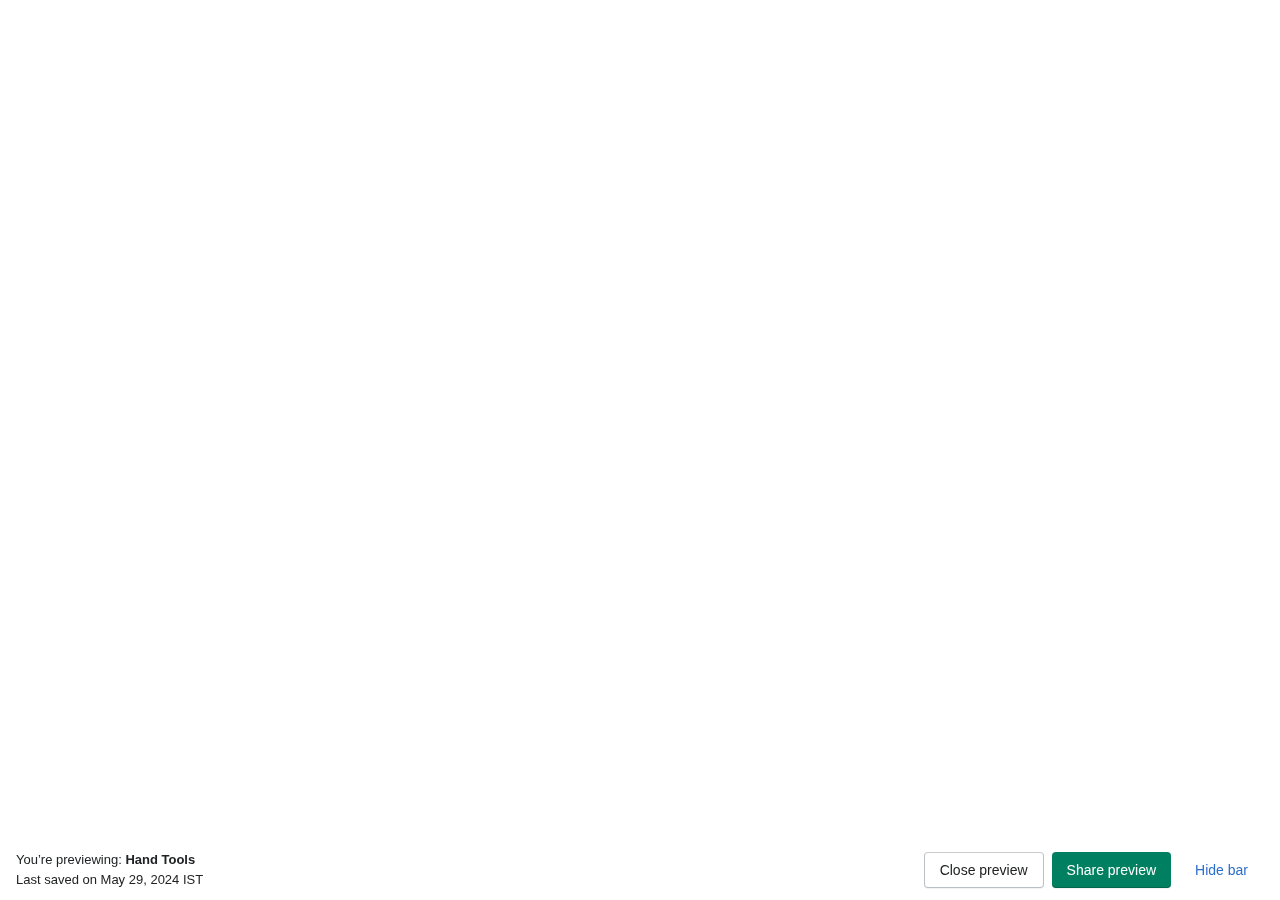
<file: Toolie-theme_files/preview_bar.html>
<!DOCTYPE html>
<!-- saved from url=(0046)https://toolie-theme.myshopify.com/preview_bar -->
<html class="admin-bar__page"><head><meta http-equiv="Content-Type" content="text/html; charset=UTF-8">
    
    <title>Preview Bar</title>
    <link rel="stylesheet" crossorigin="anonymous" href="./style-c64511ab8b308430469192ab6eb292b4a67b15dbd81b801221143cbc25d21ccd.css" media="all" integrity="sha256-xkURq4swhDBGkZKrbrKStKZ7FdvYG4ASIRQ8vCXSHM0=">
    <script type="text/javascript">
      window.Shopify = window.Shopify || {};
      window.Shopify.config = {"env":"production","rte_content_css_path":"\/assets\/admin\/rte-iframe.css","bugsnag_key":"68c7f2e6c44ce43a8f0eb1211e6720ed","bugsnag_theme_editor_key":"d9ac0ea5958a6888e7d7a4681abcc3ef","bugsnag_bars_key":"44aebe077068a55f3a552af6c3da66a1","bugsnag_endpoint":"https:\/\/error-analytics-production.shopifysvc.com\/js","version":"12128cc6d087e0d36b699c12bc80c567470a0a22","cdn_host_with_path":"\/\/cdn.shopify.com\/shopifycloud\/shopify","cdn_host":"cdn.shopify.com","legacy_cdn_host":"\/\/cdn.shopify.com\/s"};
      var PREVIEW_ROOT_URL = "https:\/\/toolie-theme.myshopify.com\/";
    </script>
    <script src="./index-60bab31c9a9dbce229a4323c052d2e0e98c44e5a685f07bad938fd6977d9c8d0.js" crossorigin="anonymous" integrity="sha256-YLqzHJqdvOIppDI8BS0uDpjETlpoXwe62Tj9aXfZyNA="></script>
  </head>
  <body data-new-gr-c-s-check-loaded="14.1228.0" data-gr-ext-installed="">
    <style>          html, body {
            background-color: rgb(246, 246, 247);
            color: rgb(32, 34, 35);
          }
</style><div style="--p-background:rgb(246, 246, 247);--p-background-hovered:rgb(241, 242, 243);--p-background-pressed:rgb(237, 238, 239);--p-background-selected:rgb(237, 238, 239);--p-surface:rgb(255, 255, 255);--p-surface-neutral:rgb(228, 229, 231);--p-surface-neutral-hovered:rgb(219, 221, 223);--p-surface-neutral-pressed:rgb(201, 204, 208);--p-surface-neutral-disabled:rgb(241, 242, 243);--p-surface-neutral-subdued:rgb(246, 246, 247);--p-surface-subdued:rgb(250, 251, 251);--p-surface-disabled:rgb(250, 251, 251);--p-surface-hovered:rgb(246, 246, 247);--p-surface-pressed:rgb(241, 242, 243);--p-surface-depressed:rgb(237, 238, 239);--p-backdrop:rgba(0, 0, 0, 0.5);--p-overlay:rgba(255, 255, 255, 0.5);--p-shadow-from-dim-light:rgba(0, 0, 0, 0.2);--p-shadow-from-ambient-light:rgba(23, 24, 24, 0.05);--p-shadow-from-direct-light:rgba(0, 0, 0, 0.15);--p-hint-from-direct-light:rgba(0, 0, 0, 0.15);--p-on-surface-background:rgb(241, 242, 243);--p-border:rgb(140, 145, 150);--p-border-neutral-subdued:rgb(186, 191, 195);--p-border-hovered:rgb(153, 158, 164);--p-border-disabled:rgb(210, 213, 216);--p-border-subdued:rgb(201, 204, 207);--p-border-depressed:rgb(87, 89, 89);--p-border-shadow:rgb(174, 180, 185);--p-border-shadow-subdued:rgb(186, 191, 196);--p-divider:rgb(225, 227, 229);--p-icon:rgb(92, 95, 98);--p-icon-hovered:rgb(26, 28, 29);--p-icon-pressed:rgb(68, 71, 74);--p-icon-disabled:rgb(186, 190, 195);--p-icon-subdued:rgb(140, 145, 150);--p-text:rgb(32, 34, 35);--p-text-disabled:rgb(140, 145, 150);--p-text-subdued:rgb(109, 113, 117);--p-interactive:rgb(44, 110, 203);--p-interactive-disabled:rgb(189, 193, 204);--p-interactive-hovered:rgb(31, 81, 153);--p-interactive-pressed:rgb(16, 50, 98);--p-focused:rgb(69, 143, 255);--p-surface-selected:rgb(242, 247, 254);--p-surface-selected-hovered:rgb(237, 244, 254);--p-surface-selected-pressed:rgb(229, 239, 253);--p-icon-on-interactive:rgb(255, 255, 255);--p-text-on-interactive:rgb(255, 255, 255);--p-action-secondary:rgb(255, 255, 255);--p-action-secondary-disabled:rgb(255, 255, 255);--p-action-secondary-hovered:rgb(246, 246, 247);--p-action-secondary-pressed:rgb(241, 242, 243);--p-action-secondary-depressed:rgb(109, 113, 117);--p-action-primary:rgb(0, 128, 96);--p-action-primary-disabled:rgb(241, 241, 241);--p-action-primary-hovered:rgb(0, 110, 82);--p-action-primary-pressed:rgb(0, 94, 70);--p-action-primary-depressed:rgb(0, 61, 44);--p-icon-on-primary:rgb(255, 255, 255);--p-text-on-primary:rgb(255, 255, 255);--p-surface-primary-selected:rgb(241, 248, 245);--p-surface-primary-selected-hovered:rgb(179, 208, 195);--p-surface-primary-selected-pressed:rgb(162, 188, 176);--p-border-critical:rgb(253, 87, 73);--p-border-critical-subdued:rgb(224, 179, 178);--p-border-critical-disabled:rgb(255, 167, 163);--p-icon-critical:rgb(215, 44, 13);--p-surface-critical:rgb(254, 211, 209);--p-surface-critical-subdued:rgb(255, 244, 244);--p-surface-critical-subdued-hovered:rgb(255, 240, 240);--p-surface-critical-subdued-pressed:rgb(255, 233, 232);--p-surface-critical-subdued-depressed:rgb(254, 188, 185);--p-text-critical:rgb(215, 44, 13);--p-action-critical:rgb(216, 44, 13);--p-action-critical-disabled:rgb(241, 241, 241);--p-action-critical-hovered:rgb(188, 34, 0);--p-action-critical-pressed:rgb(162, 27, 0);--p-action-critical-depressed:rgb(108, 15, 0);--p-icon-on-critical:rgb(255, 255, 255);--p-text-on-critical:rgb(255, 255, 255);--p-interactive-critical:rgb(216, 44, 13);--p-interactive-critical-disabled:rgb(253, 147, 141);--p-interactive-critical-hovered:rgb(205, 41, 12);--p-interactive-critical-pressed:rgb(103, 15, 3);--p-border-warning:rgb(185, 137, 0);--p-border-warning-subdued:rgb(225, 184, 120);--p-icon-warning:rgb(185, 137, 0);--p-surface-warning:rgb(255, 215, 157);--p-surface-warning-subdued:rgb(255, 245, 234);--p-surface-warning-subdued-hovered:rgb(255, 242, 226);--p-surface-warning-subdued-pressed:rgb(255, 235, 211);--p-text-warning:rgb(145, 106, 0);--p-border-highlight:rgb(68, 157, 167);--p-border-highlight-subdued:rgb(152, 198, 205);--p-icon-highlight:rgb(0, 160, 172);--p-surface-highlight:rgb(164, 232, 242);--p-surface-highlight-subdued:rgb(235, 249, 252);--p-surface-highlight-subdued-hovered:rgb(228, 247, 250);--p-surface-highlight-subdued-pressed:rgb(213, 243, 248);--p-text-highlight:rgb(52, 124, 132);--p-border-success:rgb(0, 164, 124);--p-border-success-subdued:rgb(149, 201, 180);--p-icon-success:rgb(0, 127, 95);--p-surface-success:rgb(174, 233, 209);--p-surface-success-subdued:rgb(241, 248, 245);--p-surface-success-subdued-hovered:rgb(236, 246, 241);--p-surface-success-subdued-pressed:rgb(226, 241, 234);--p-text-success:rgb(0, 128, 96);--p-decorative-one-icon:rgb(126, 87, 0);--p-decorative-one-surface:rgb(255, 201, 107);--p-decorative-one-text:rgb(61, 40, 0);--p-decorative-two-icon:rgb(175, 41, 78);--p-decorative-two-surface:rgb(255, 196, 176);--p-decorative-two-text:rgb(73, 11, 28);--p-decorative-three-icon:rgb(0, 109, 65);--p-decorative-three-surface:rgb(146, 230, 181);--p-decorative-three-text:rgb(0, 47, 25);--p-decorative-four-icon:rgb(0, 106, 104);--p-decorative-four-surface:rgb(145, 224, 214);--p-decorative-four-text:rgb(0, 45, 45);--p-decorative-five-icon:rgb(174, 43, 76);--p-decorative-five-surface:rgb(253, 201, 208);--p-decorative-five-text:rgb(79, 14, 31);--p-border-radius-base:0.25rem;--p-border-radius-wide:0.5rem;--p-card-shadow:0px 0px 5px var(--p-shadow-from-ambient-light), 0px 1px 2px var(--p-shadow-from-direct-light);--p-popover-shadow:-1px 0px 20px var(--p-shadow-from-ambient-light), 0px 1px 5px var(--p-shadow-from-direct-light);--p-modal-shadow:0px 6px 32px var(--p-shadow-from-ambient-light), 0px 1px 6px var(--p-shadow-from-direct-light);--p-top-bar-shadow:0 2px 2px -1px var(--p-shadow-from-direct-light);--p-override-none:none;--p-override-transparent:transparent;--p-override-one:1;--p-override-visible:visible;--p-override-zero:0;--p-override-loading-z-index:514;--p-button-font-weight:500;--p-choice-size:1.25rem;--p-icon-size:0.625rem;--p-choice-margin:0.0625rem;--p-control-border-width:0.125rem;--p-text-field-spinner-offset:0.125rem;--p-text-field-focus-ring-offset:-0.25rem;--p-text-field-focus-ring-border-radius:0.4375rem;--p-button-group-item-spacing:0.125rem;--p-top-bar-height:68px;--p-contextual-save-bar-height:64px;--p-banner-border-default:inset 0 0.125rem 0 0 var(--p-border), inset 0 0 0 0.125rem var(--p-border);--p-banner-border-success:inset 0 0.125rem 0 0 var(--p-border-success), inset 0 0 0 0.125rem var(--p-border-success);--p-banner-border-highlight:inset 0 0.125rem 0 0 var(--p-border-highlight), inset 0 0 0 0.125rem var(--p-border-highlight);--p-banner-border-warning:inset 0 0.125rem 0 0 var(--p-border-warning), inset 0 0 0 0.125rem var(--p-border-warning);--p-banner-border-critical:inset 0 0.125rem 0 0 var(--p-border-critical), inset 0 0 0 0.125rem var(--p-border-critical);--p-badge-mix-blend-mode:luminosity;--p-badge-font-weight:500;--p-non-null-content:&#39;&#39;;--p-thin-border-subdued:0.0625rem solid var(--p-border-subdued);--p-duration-1-0-0:100ms;--p-duration-1-5-0:150ms;--p-ease-in:cubic-bezier(0.5, 0.1, 1, 1);--p-ease:cubic-bezier(0.4, 0.22, 0.28, 1); color: var(--p-text);">
  <div class="admin-bar" data-define="{previewBar: new Shopify.PreviewBar(window.PREVIEW_ROOT_URL)}" data-preview-bar-content="">
    <div class="ui-stack ui-stack--alignment-center ui-stack--spacing-none admin-bar__stack">
      <div class="ui-stack-item ui-stack-item--fill">
        <div class="ui-type-container ui-type-container--spacing-extra-tight">
            <p>
              You’re previewing: <strong>Hand Tools</strong>
            </p>
              <p class="admin-bar__metadata">
                Last saved on May 29, 2024 <span bind-show="Shopify.Time.isDifferentTimezone()"> IST</span>
              </p>
</div></div>      <div class="ui-popover__container admin-bar__popover-container">
          <button class="ui-button admin-bar__popover-button" type="button" name="button">
            Actions
            <svg aria-hidden="true" focusable="false" class="next-icon next-icon--size-20"> <use xlink:href="#next-disclosure"></use> </svg>
</button><div class="ui-popover"><div class="ui-popover__content-wrapper"><div class="ui-popover__content"><div class="ui-popover__pane">
        
        <div class="ui-popover__section ui-popover__section--no-padding">
          <ul class="ui-action-list">
              <li class="ui-action-list__item"><button class="ui-action-list-action" data-modal-activator="" type="button" name="button"><span class="ui-action-list-action__text">Share preview</span></button></li>
              <li class="ui-action-list__item"><button class="ui-action-list-action" data-exit-preview-button="" type="button" name="button"><span class="ui-action-list-action__text">Close preview</span></button></li>
</ul></div>        <div class="ui-popover__section ui-popover__section--no-padding">
          <ul class="ui-action-list">
            <li class="ui-action-list__item"><button class="ui-action-list-action" data-hide-bar-button="" type="button" name="button"><span class="ui-action-list-action__text">Hide bar</span></button></li>
</ul></div></div></div></div></div></div>      <ul class="ui-button-group ui-button-group--right-aligned admin-bar__button-group"><li class="ui-button-group__item"><button class="ui-button admin-bar__button--is-hidden-on-mobile" data-exit-preview-button="" type="button" name="button">Close preview</button></li><li class="ui-button-group__item"><button class="ui-button ui-button--primary admin-bar__button--is-hidden-on-mobile" data-modal-activator="" type="button" name="button">Share preview</button></li><li class="ui-button-group__item"><button class="ui-button ui-button--transparent admin-bar__button--is-hidden-on-mobile" data-hide-bar-button="" type="button" name="button">Hide bar</button></li></ul></div>
    <div data-modal-context-ref-for="share_theme_modal" data-define="{ share_theme_modal: new Shopify.UIModal(document.getElementById(&#39;share_theme_modal&#39;), { placeholder: this }) }"></div>  </div>
</div>
    <div id="global-icon-symbols" class="icon-symbols" data-tg-refresh="global-icon-symbols" data-tg-refresh-always="true"><svg xmlns="http://www.w3.org/2000/svg"><symbol id="next-disclosure"><svg xmlns="http://www.w3.org/2000/svg" viewBox="0 0 20 20"><path d="M6.28 9.28l3.366 3.366c.196.196.512.196.708 0L13.72 9.28c.293-.293.293-.767 0-1.06-.14-.14-.332-.22-.53-.22H6.81c-.414 0-.75.336-.75.75 0 .2.08.39.22.53z"></path></svg></symbol>
<symbol id="cancel-small-minor"><svg xmlns="http://www.w3.org/2000/svg" viewBox="0 0 20 20"><path d="M11.414 10l4.293-4.293c.391-.391.391-1.023 0-1.414s-1.023-.391-1.414 0l-4.293 4.293-4.293-4.293c-.391-.391-1.023-.391-1.414 0s-.391 1.023 0 1.414l4.293 4.293-4.293 4.293c-.391.391-.391 1.023 0 1.414.195.195.451.293.707.293.256 0 .512-.098.707-.293l4.293-4.293 4.293 4.293c.195.195.451.293.707.293.256 0 .512-.098.707-.293.391-.391.391-1.023 0-1.414l-4.293-4.293z"></path></svg></symbol></svg></div>
    <div id="UIModalContainer"><div style="--p-background:rgb(246, 246, 247);--p-background-hovered:rgb(241, 242, 243);--p-background-pressed:rgb(237, 238, 239);--p-background-selected:rgb(237, 238, 239);--p-surface:rgb(255, 255, 255);--p-surface-neutral:rgb(228, 229, 231);--p-surface-neutral-hovered:rgb(219, 221, 223);--p-surface-neutral-pressed:rgb(201, 204, 208);--p-surface-neutral-disabled:rgb(241, 242, 243);--p-surface-neutral-subdued:rgb(246, 246, 247);--p-surface-subdued:rgb(250, 251, 251);--p-surface-disabled:rgb(250, 251, 251);--p-surface-hovered:rgb(246, 246, 247);--p-surface-pressed:rgb(241, 242, 243);--p-surface-depressed:rgb(237, 238, 239);--p-backdrop:rgba(0, 0, 0, 0.5);--p-overlay:rgba(255, 255, 255, 0.5);--p-shadow-from-dim-light:rgba(0, 0, 0, 0.2);--p-shadow-from-ambient-light:rgba(23, 24, 24, 0.05);--p-shadow-from-direct-light:rgba(0, 0, 0, 0.15);--p-hint-from-direct-light:rgba(0, 0, 0, 0.15);--p-on-surface-background:rgb(241, 242, 243);--p-border:rgb(140, 145, 150);--p-border-neutral-subdued:rgb(186, 191, 195);--p-border-hovered:rgb(153, 158, 164);--p-border-disabled:rgb(210, 213, 216);--p-border-subdued:rgb(201, 204, 207);--p-border-depressed:rgb(87, 89, 89);--p-border-shadow:rgb(174, 180, 185);--p-border-shadow-subdued:rgb(186, 191, 196);--p-divider:rgb(225, 227, 229);--p-icon:rgb(92, 95, 98);--p-icon-hovered:rgb(26, 28, 29);--p-icon-pressed:rgb(68, 71, 74);--p-icon-disabled:rgb(186, 190, 195);--p-icon-subdued:rgb(140, 145, 150);--p-text:rgb(32, 34, 35);--p-text-disabled:rgb(140, 145, 150);--p-text-subdued:rgb(109, 113, 117);--p-interactive:rgb(44, 110, 203);--p-interactive-disabled:rgb(189, 193, 204);--p-interactive-hovered:rgb(31, 81, 153);--p-interactive-pressed:rgb(16, 50, 98);--p-focused:rgb(69, 143, 255);--p-surface-selected:rgb(242, 247, 254);--p-surface-selected-hovered:rgb(237, 244, 254);--p-surface-selected-pressed:rgb(229, 239, 253);--p-icon-on-interactive:rgb(255, 255, 255);--p-text-on-interactive:rgb(255, 255, 255);--p-action-secondary:rgb(255, 255, 255);--p-action-secondary-disabled:rgb(255, 255, 255);--p-action-secondary-hovered:rgb(246, 246, 247);--p-action-secondary-pressed:rgb(241, 242, 243);--p-action-secondary-depressed:rgb(109, 113, 117);--p-action-primary:rgb(0, 128, 96);--p-action-primary-disabled:rgb(241, 241, 241);--p-action-primary-hovered:rgb(0, 110, 82);--p-action-primary-pressed:rgb(0, 94, 70);--p-action-primary-depressed:rgb(0, 61, 44);--p-icon-on-primary:rgb(255, 255, 255);--p-text-on-primary:rgb(255, 255, 255);--p-surface-primary-selected:rgb(241, 248, 245);--p-surface-primary-selected-hovered:rgb(179, 208, 195);--p-surface-primary-selected-pressed:rgb(162, 188, 176);--p-border-critical:rgb(253, 87, 73);--p-border-critical-subdued:rgb(224, 179, 178);--p-border-critical-disabled:rgb(255, 167, 163);--p-icon-critical:rgb(215, 44, 13);--p-surface-critical:rgb(254, 211, 209);--p-surface-critical-subdued:rgb(255, 244, 244);--p-surface-critical-subdued-hovered:rgb(255, 240, 240);--p-surface-critical-subdued-pressed:rgb(255, 233, 232);--p-surface-critical-subdued-depressed:rgb(254, 188, 185);--p-text-critical:rgb(215, 44, 13);--p-action-critical:rgb(216, 44, 13);--p-action-critical-disabled:rgb(241, 241, 241);--p-action-critical-hovered:rgb(188, 34, 0);--p-action-critical-pressed:rgb(162, 27, 0);--p-action-critical-depressed:rgb(108, 15, 0);--p-icon-on-critical:rgb(255, 255, 255);--p-text-on-critical:rgb(255, 255, 255);--p-interactive-critical:rgb(216, 44, 13);--p-interactive-critical-disabled:rgb(253, 147, 141);--p-interactive-critical-hovered:rgb(205, 41, 12);--p-interactive-critical-pressed:rgb(103, 15, 3);--p-border-warning:rgb(185, 137, 0);--p-border-warning-subdued:rgb(225, 184, 120);--p-icon-warning:rgb(185, 137, 0);--p-surface-warning:rgb(255, 215, 157);--p-surface-warning-subdued:rgb(255, 245, 234);--p-surface-warning-subdued-hovered:rgb(255, 242, 226);--p-surface-warning-subdued-pressed:rgb(255, 235, 211);--p-text-warning:rgb(145, 106, 0);--p-border-highlight:rgb(68, 157, 167);--p-border-highlight-subdued:rgb(152, 198, 205);--p-icon-highlight:rgb(0, 160, 172);--p-surface-highlight:rgb(164, 232, 242);--p-surface-highlight-subdued:rgb(235, 249, 252);--p-surface-highlight-subdued-hovered:rgb(228, 247, 250);--p-surface-highlight-subdued-pressed:rgb(213, 243, 248);--p-text-highlight:rgb(52, 124, 132);--p-border-success:rgb(0, 164, 124);--p-border-success-subdued:rgb(149, 201, 180);--p-icon-success:rgb(0, 127, 95);--p-surface-success:rgb(174, 233, 209);--p-surface-success-subdued:rgb(241, 248, 245);--p-surface-success-subdued-hovered:rgb(236, 246, 241);--p-surface-success-subdued-pressed:rgb(226, 241, 234);--p-text-success:rgb(0, 128, 96);--p-decorative-one-icon:rgb(126, 87, 0);--p-decorative-one-surface:rgb(255, 201, 107);--p-decorative-one-text:rgb(61, 40, 0);--p-decorative-two-icon:rgb(175, 41, 78);--p-decorative-two-surface:rgb(255, 196, 176);--p-decorative-two-text:rgb(73, 11, 28);--p-decorative-three-icon:rgb(0, 109, 65);--p-decorative-three-surface:rgb(146, 230, 181);--p-decorative-three-text:rgb(0, 47, 25);--p-decorative-four-icon:rgb(0, 106, 104);--p-decorative-four-surface:rgb(145, 224, 214);--p-decorative-four-text:rgb(0, 45, 45);--p-decorative-five-icon:rgb(174, 43, 76);--p-decorative-five-surface:rgb(253, 201, 208);--p-decorative-five-text:rgb(79, 14, 31);--p-border-radius-base:0.25rem;--p-border-radius-wide:0.5rem;--p-card-shadow:0px 0px 5px var(--p-shadow-from-ambient-light), 0px 1px 2px var(--p-shadow-from-direct-light);--p-popover-shadow:-1px 0px 20px var(--p-shadow-from-ambient-light), 0px 1px 5px var(--p-shadow-from-direct-light);--p-modal-shadow:0px 6px 32px var(--p-shadow-from-ambient-light), 0px 1px 6px var(--p-shadow-from-direct-light);--p-top-bar-shadow:0 2px 2px -1px var(--p-shadow-from-direct-light);--p-override-none:none;--p-override-transparent:transparent;--p-override-one:1;--p-override-visible:visible;--p-override-zero:0;--p-override-loading-z-index:514;--p-button-font-weight:500;--p-choice-size:1.25rem;--p-icon-size:0.625rem;--p-choice-margin:0.0625rem;--p-control-border-width:0.125rem;--p-text-field-spinner-offset:0.125rem;--p-text-field-focus-ring-offset:-0.25rem;--p-text-field-focus-ring-border-radius:0.4375rem;--p-button-group-item-spacing:0.125rem;--p-top-bar-height:68px;--p-contextual-save-bar-height:64px;--p-banner-border-default:inset 0 0.125rem 0 0 var(--p-border), inset 0 0 0 0.125rem var(--p-border);--p-banner-border-success:inset 0 0.125rem 0 0 var(--p-border-success), inset 0 0 0 0.125rem var(--p-border-success);--p-banner-border-highlight:inset 0 0.125rem 0 0 var(--p-border-highlight), inset 0 0 0 0.125rem var(--p-border-highlight);--p-banner-border-warning:inset 0 0.125rem 0 0 var(--p-border-warning), inset 0 0 0 0.125rem var(--p-border-warning);--p-banner-border-critical:inset 0 0.125rem 0 0 var(--p-border-critical), inset 0 0 0 0.125rem var(--p-border-critical);--p-badge-mix-blend-mode:luminosity;--p-badge-font-weight:500;--p-non-null-content:&#39;&#39;;--p-thin-border-subdued:0.0625rem solid var(--p-border-subdued);--p-duration-1-0-0:100ms;--p-duration-1-5-0:150ms;--p-ease-in:cubic-bezier(0.5, 0.1, 1, 1);--p-ease:cubic-bezier(0.4, 0.22, 0.28, 1); color: var(--p-text);"><div id="UIModalBackdrop" data-tg-refresh="ui-modal-backdrop" class="ui-modal-backdrop"></div><div id="UIModalContents" class="ui-modal-contents" data-tg-refresh="ui-modal-contents"><div id="share_theme_modal" class="ui-modal" role="dialog" aria-hidden="true" aria-labelledby="share_theme_modal_heading" data-preload="false" data-start-visible="false" data-height="false" data-width="false">
      <div class="ui-modal__header"><div class="ui-modal__header-title"><h2 class="ui-title" id="share_theme_modal_heading">Share preview</h2></div><div class="ui-modal__header-actions"><div class="ui-modal__close-button"><button class="ui-button ui-button--transparent" aria-label="Close modal" type="button" name="button"><svg aria-hidden="true" focusable="false" class="next-icon next-icon--color-ink-lighter next-icon--size-20"> <use xlink:href="#cancel-small-minor"></use> </svg></button></div></div></div>
      <div class="ui-modal__body"><div class="ui-modal__section">
        <div class="ui-stack ui-stack--vertical">
          <p>
            Share this preview link to get feedback on <strong>Hand Tools</strong>
          </p>
          <p>
              Anyone with this link can access the preview within the next 2 days. Since your store is in development, visitors will need the store password to enter. They won't be able to buy your products.
          </p>
          <div class="next-input-wrapper"><label class="next-label"></label><div class="next-field__connected-wrapper">
            <label class="next-label helper--visually-hidden" for="share_theme_url">Share theme url</label><input type="text" name="share_theme_url" id="share_theme_url" value="https://8mwybvondoxu0luz-62040047866.shopifypreview.com" readonly="readonly" autocomplete="off" class="next-field--connected next-input next-input--readonly">
            <button class="ui-button ui-button--primary next-field--connected--no-flex js-clipboard" data-clipboard-target="#share_theme_url" type="button" name="button">Copy link</button>
</div></div></div></div></div>      <div class="ui-modal__footer"><div class="ui-modal__footer-actions">
        <div class="ui-modal__secondary-actions"><div class="button-group">
          <button class="ui-button" data-modal-deactivator="true" type="button" name="button">Close</button>
</div></div></div></div></div></div></div></div>
    <div style="--p-background:rgb(11, 12, 13);--p-background-hovered:rgb(11, 12, 13);--p-background-pressed:rgb(11, 12, 13);--p-background-selected:rgb(11, 12, 13);--p-surface:rgb(32, 33, 35);--p-surface-neutral:rgb(49, 51, 53);--p-surface-neutral-hovered:rgb(49, 51, 53);--p-surface-neutral-pressed:rgb(49, 51, 53);--p-surface-neutral-disabled:rgb(49, 51, 53);--p-surface-neutral-subdued:rgb(68, 71, 74);--p-surface-subdued:rgb(26, 28, 29);--p-surface-disabled:rgb(26, 28, 29);--p-surface-hovered:rgb(47, 49, 51);--p-surface-pressed:rgb(62, 64, 67);--p-surface-depressed:rgb(80, 83, 86);--p-backdrop:rgba(0, 0, 0, 0.5);--p-overlay:rgba(33, 33, 33, 0.5);--p-shadow-from-dim-light:rgba(255, 255, 255, 0.2);--p-shadow-from-ambient-light:rgba(23, 24, 24, 0.05);--p-shadow-from-direct-light:rgba(255, 255, 255, 0.15);--p-hint-from-direct-light:rgba(185, 185, 185, 0.2);--p-on-surface-background:rgb(47, 49, 51);--p-border:rgb(80, 83, 86);--p-border-neutral-subdued:rgb(130, 135, 139);--p-border-hovered:rgb(80, 83, 86);--p-border-disabled:rgb(103, 107, 111);--p-border-subdued:rgb(130, 135, 139);--p-border-depressed:rgb(142, 145, 145);--p-border-shadow:rgb(91, 95, 98);--p-border-shadow-subdued:rgb(130, 135, 139);--p-divider:rgb(26, 28, 29);--p-icon:rgb(166, 172, 178);--p-icon-hovered:rgb(225, 227, 229);--p-icon-pressed:rgb(166, 172, 178);--p-icon-disabled:rgb(84, 87, 90);--p-icon-subdued:rgb(120, 125, 129);--p-text:rgb(227, 229, 231);--p-text-disabled:rgb(111, 115, 119);--p-text-subdued:rgb(153, 159, 164);--p-interactive:rgb(54, 163, 255);--p-interactive-disabled:rgb(38, 98, 182);--p-interactive-hovered:rgb(103, 175, 255);--p-interactive-pressed:rgb(136, 188, 255);--p-focused:rgb(38, 98, 182);--p-surface-selected:rgb(2, 14, 35);--p-surface-selected-hovered:rgb(7, 29, 61);--p-surface-selected-pressed:rgb(13, 43, 86);--p-icon-on-interactive:rgb(255, 255, 255);--p-text-on-interactive:rgb(255, 255, 255);--p-action-secondary:rgb(77, 80, 83);--p-action-secondary-disabled:rgb(32, 34, 35);--p-action-secondary-hovered:rgb(84, 87, 91);--p-action-secondary-pressed:rgb(96, 100, 103);--p-action-secondary-depressed:rgb(123, 127, 132);--p-action-primary:rgb(0, 128, 96);--p-action-primary-disabled:rgb(0, 86, 64);--p-action-primary-hovered:rgb(0, 150, 113);--p-action-primary-pressed:rgb(0, 164, 124);--p-action-primary-depressed:rgb(0, 179, 136);--p-icon-on-primary:rgb(230, 255, 244);--p-text-on-primary:rgb(255, 255, 255);--p-surface-primary-selected:rgb(12, 18, 16);--p-surface-primary-selected-hovered:rgb(40, 48, 44);--p-surface-primary-selected-pressed:rgb(54, 64, 59);--p-border-critical:rgb(227, 47, 14);--p-border-critical-subdued:rgb(227, 47, 14);--p-border-critical-disabled:rgb(131, 23, 4);--p-icon-critical:rgb(218, 45, 13);--p-surface-critical:rgb(69, 7, 1);--p-surface-critical-subdued:rgb(69, 7, 1);--p-surface-critical-subdued-hovered:rgb(68, 23, 20);--p-surface-critical-subdued-pressed:rgb(107, 16, 3);--p-surface-critical-subdued-depressed:rgb(135, 24, 5);--p-text-critical:rgb(233, 128, 122);--p-action-critical:rgb(205, 41, 12);--p-action-critical-disabled:rgb(187, 37, 10);--p-action-critical-hovered:rgb(227, 47, 14);--p-action-critical-pressed:rgb(250, 53, 17);--p-action-critical-depressed:rgb(253, 87, 73);--p-icon-on-critical:rgb(255, 248, 247);--p-text-on-critical:rgb(255, 255, 255);--p-interactive-critical:rgb(253, 114, 106);--p-interactive-critical-disabled:rgb(254, 172, 168);--p-interactive-critical-hovered:rgb(253, 138, 132);--p-interactive-critical-pressed:rgb(253, 159, 155);--p-border-warning:rgb(153, 112, 0);--p-border-warning-subdued:rgb(153, 112, 0);--p-icon-warning:rgb(104, 75, 0);--p-surface-warning:rgb(153, 112, 0);--p-surface-warning-subdued:rgb(77, 59, 29);--p-surface-warning-subdued-hovered:rgb(82, 63, 32);--p-surface-warning-subdued-pressed:rgb(87, 67, 34);--p-text-warning:rgb(202, 149, 0);--p-border-highlight:rgb(68, 157, 167);--p-border-highlight-subdued:rgb(68, 157, 167);--p-icon-highlight:rgb(44, 108, 115);--p-surface-highlight:rgb(0, 105, 113);--p-surface-highlight-subdued:rgb(18, 53, 57);--p-surface-highlight-subdued-hovered:rgb(20, 58, 62);--p-surface-highlight-subdued-pressed:rgb(24, 65, 70);--p-text-highlight:rgb(162, 239, 250);--p-border-success:rgb(0, 135, 102);--p-border-success-subdued:rgb(0, 135, 102);--p-icon-success:rgb(0, 94, 70);--p-surface-success:rgb(0, 94, 70);--p-surface-success-subdued:rgb(28, 53, 44);--p-surface-success-subdued-hovered:rgb(31, 58, 48);--p-surface-success-subdued-pressed:rgb(35, 65, 54);--p-text-success:rgb(88, 173, 142);--p-decorative-one-icon:rgb(255, 186, 67);--p-decorative-one-surface:rgb(142, 102, 9);--p-decorative-one-text:rgb(255, 255, 255);--p-decorative-two-icon:rgb(245, 182, 192);--p-decorative-two-surface:rgb(206, 88, 20);--p-decorative-two-text:rgb(255, 255, 255);--p-decorative-three-icon:rgb(0, 227, 141);--p-decorative-three-surface:rgb(0, 124, 90);--p-decorative-three-text:rgb(255, 255, 255);--p-decorative-four-icon:rgb(0, 221, 218);--p-decorative-four-surface:rgb(22, 124, 121);--p-decorative-four-text:rgb(255, 255, 255);--p-decorative-five-icon:rgb(244, 183, 191);--p-decorative-five-surface:rgb(194, 51, 86);--p-decorative-five-text:rgb(255, 255, 255);--p-border-radius-base:0.25rem;--p-border-radius-wide:0.5rem;--p-card-shadow:0px 0px 5px var(--p-shadow-from-ambient-light), 0px 1px 2px var(--p-shadow-from-direct-light);--p-popover-shadow:-1px 0px 20px var(--p-shadow-from-ambient-light), 0px 1px 5px var(--p-shadow-from-direct-light);--p-modal-shadow:0px 6px 32px var(--p-shadow-from-ambient-light), 0px 1px 6px var(--p-shadow-from-direct-light);--p-top-bar-shadow:0 2px 2px -1px var(--p-shadow-from-direct-light);--p-override-none:none;--p-override-transparent:transparent;--p-override-one:1;--p-override-visible:visible;--p-override-zero:0;--p-override-loading-z-index:514;--p-button-font-weight:500;--p-choice-size:1.25rem;--p-icon-size:0.625rem;--p-choice-margin:0.0625rem;--p-control-border-width:0.125rem;--p-text-field-spinner-offset:0.125rem;--p-text-field-focus-ring-offset:-0.25rem;--p-text-field-focus-ring-border-radius:0.4375rem;--p-button-group-item-spacing:0.125rem;--p-top-bar-height:68px;--p-contextual-save-bar-height:64px;--p-banner-border-default:inset 0 0.125rem 0 0 var(--p-border), inset 0 0 0 0.125rem var(--p-border);--p-banner-border-success:inset 0 0.125rem 0 0 var(--p-border-success), inset 0 0 0 0.125rem var(--p-border-success);--p-banner-border-highlight:inset 0 0.125rem 0 0 var(--p-border-highlight), inset 0 0 0 0.125rem var(--p-border-highlight);--p-banner-border-warning:inset 0 0.125rem 0 0 var(--p-border-warning), inset 0 0 0 0.125rem var(--p-border-warning);--p-banner-border-critical:inset 0 0.125rem 0 0 var(--p-border-critical), inset 0 0 0 0.125rem var(--p-border-critical);--p-badge-mix-blend-mode:luminosity;--p-badge-font-weight:500;--p-non-null-content:&#39;&#39;;--p-thin-border-subdued:0.0625rem solid var(--p-border-subdued);--p-duration-1-0-0:100ms;--p-duration-1-5-0:150ms;--p-ease-in:cubic-bezier(0.5, 0.1, 1, 1);--p-ease:cubic-bezier(0.4, 0.22, 0.28, 1); color: var(--p-text);"><div class="ui-flash-wrapper" id="UIFlashWrapper"><div class="ui-flash" id="UIFlashMessage" data-tg-refresh-always="true" data-flash-has-message="false"><p class="ui-flash__message" tabindex="-1" aria-live="off"></p><div class="ui-flash__close-button"><button class="ui-button ui-button--transparent ui-button--icon-only" aria-label="Close message" type="button" name="button"><svg aria-hidden="true" focusable="false" class="next-icon next-icon--color-white next-icon--size-12"> <use xlink:href="#next-remove"></use> </svg></button></div></div></div></div>

    <script type="text/javascript">
      window.Shopify.initBars();
    </script>
  

</body><grammarly-desktop-integration data-grammarly-shadow-root="true"><template shadowrootmode="open"><style>
      div.grammarly-desktop-integration {
        position: absolute;
        width: 1px;
        height: 1px;
        padding: 0;
        margin: -1px;
        overflow: hidden;
        clip: rect(0, 0, 0, 0);
        white-space: nowrap;
        border: 0;
        -moz-user-select: none;
        -webkit-user-select: none;
        -ms-user-select:none;
        user-select:none;
      }

      div.grammarly-desktop-integration:before {
        content: attr(data-content);
      }
    </style><div aria-label="grammarly-integration" role="group" tabindex="-1" class="grammarly-desktop-integration" data-content="{&quot;mode&quot;:&quot;full&quot;,&quot;isActive&quot;:true,&quot;isUserDisabled&quot;:false}"></div></template></grammarly-desktop-integration></html>
</file>
